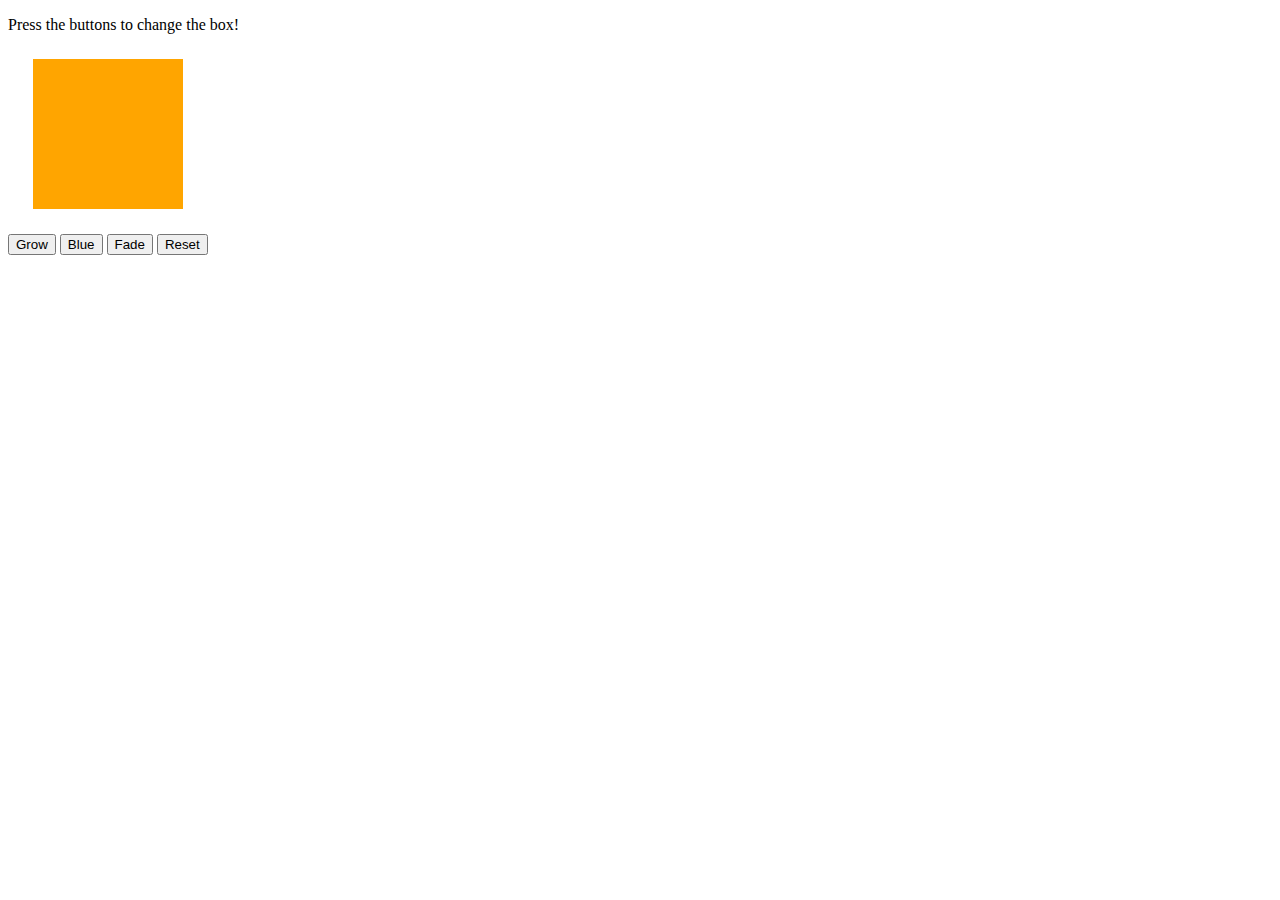
<file: index.html>
<!DOCTYPE html>
<html>
<head>
    <title>Watch That Box</title>
</head>
<body>

    <p>Press the buttons to change the box!</p>

    <div id="box" style="height:150px; width:150px; background-color:orange; margin:25px"></div>
    <button id="button1">Grow</button>
    <button id="button2">Blue</button>
    <button id="button3">Fade</button>
    <button id="button4">Reset</button>

    <script type="text/javascript" src = "logic.js"></script>
    

</body>
</html>
</file>
